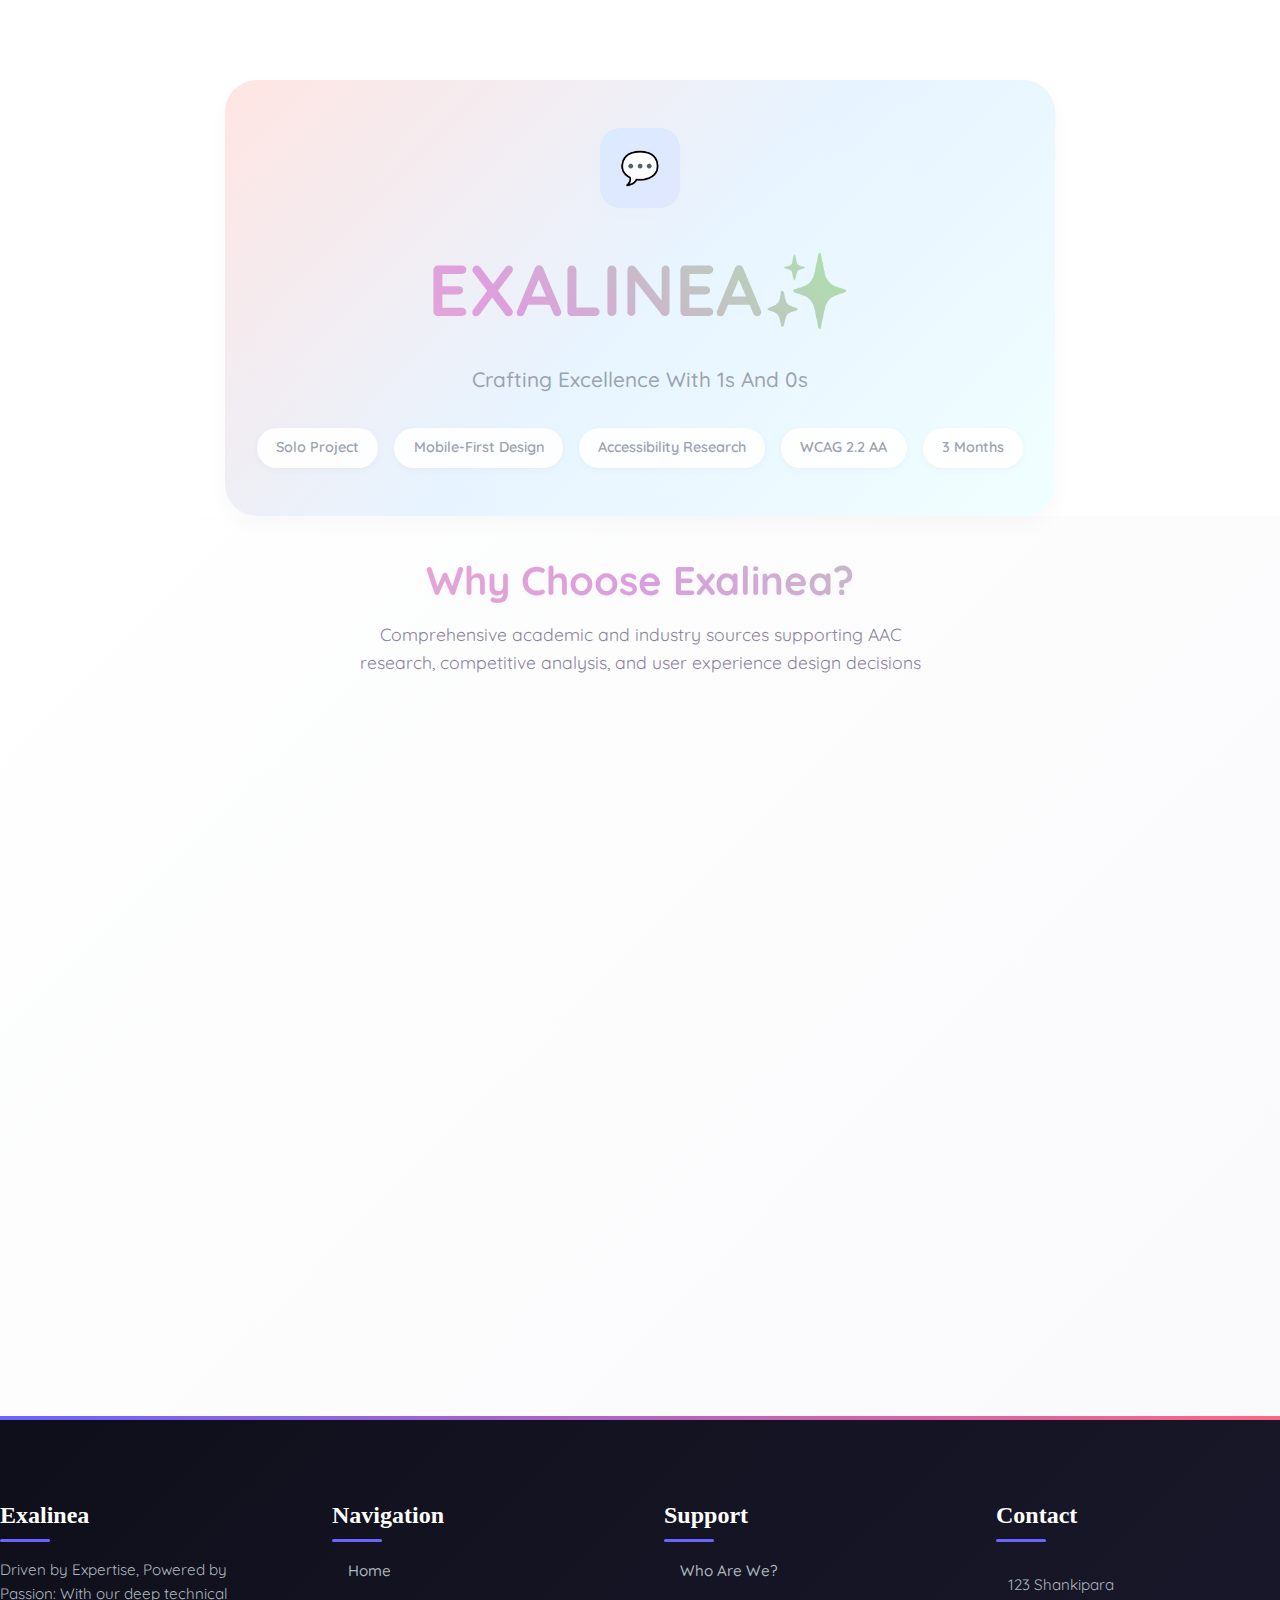
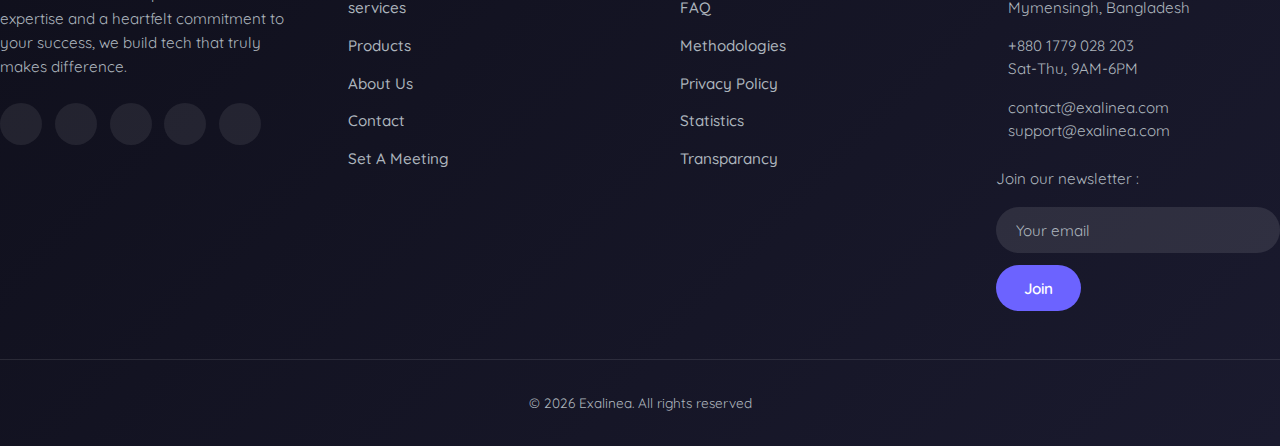
<file: index.html>
<!DOCTYPE html>
<html lang="en">
<head>
    <meta charset="UTF-8">
    <meta name="viewport" content="width=device-width, initial-scale=1.0">
    <title>Home / Exalinea</title>
    <link rel="preconnect" href="https://fonts.googleapis.com">
    <link rel="preconnect" href="https://fonts.gstatic.com" crossorigin>
    <link href="https://fonts.googleapis.com/css2?family=Quicksand:wght@300;400;500;600;700&display=swap" rel="stylesheet">

    <!-- <link rel="stylesheet" href="nav.css"> -->
    <link rel="stylesheet" href="hero.css">
    <link rel="stylesheet" href="sec1.css">
    <link rel="stylesheet" href="footer.css">
</head>
<body>
<!-- Header Navigation -->


<!-- Hero Section -->
<section class="hero-center">
<div class="hero-body">
<div class="hero-section">
    <div class="hero-content">
        <div class="app-icon">💬</div>
        <!-- <h1>✨Tap Talk✨</h1> -->
        <h1>EXALINEA✨</h1>
        <p class="subtitle">Crafting Excellence With 1s And 0s</p>
        <div class="project-tags">
            <span class="tag">Solo Project</span>
            <span class="tag">Mobile-First Design</span>
            <span class="tag">Accessibility Research</span>
            <span class="tag">WCAG 2.2 AA</span>
            <span class="tag">3 Months</span>
        </div>
    </div>
</div>
</div>
</section>

<!-- 1st Section -->
<section class="sec1">
<div class="container">
<header class="page-header">
    <h1 class="page-title">Why Choose Exalinea?</h1>
    <p class="page-subtitle">
    Comprehensive academic and industry sources supporting AAC research, competitive analysis, and user experience design decisions
    </p>
</header>

<!-- Research Overview -->
<div class="stats-section">
    <h3 style="margin: 0 0 0.5rem 0; color: var(--text-primary); font-size: 1.3rem;">Excellence of Exalinea</h3>
    
    <div class="stats-grid">
    <div class="stat-item">
        <span class="stat-number">On-Time Project Delivery</span>
        <!-- <div class="stat-label">Academic Sources</div> -->
    </div>
    <div class="stat-item">
        <span class="stat-number">24/7 Customer Support</span>
        <!-- <div class="stat-label">User Reviews Analyzed</div> -->
    </div>
    <div class="stat-item">
        <span class="stat-number">10+ Years of Experience</span>
        <!-- <div class="stat-label">Apps Studied</div> -->
    </div>
    <div class="stat-item">
        <span class="stat-number">150+ Project Delivered</span>
        <!-- <div class="stat-label">Pain Points Identified</div> -->
    </div>
    </div>
</div>

<!-- Citations Dropdown Section -->
<section class="citations-section">
    <div class="citations-header" id="citations-header">
    <h3 class="citations-title">Sources & Citations</h3>
    <span class="dropdown-icon" id="dropdown-icon">▼</span>
    </div>
    <div class="citations-content" id="citations-content">
    <div class="citation-list">
        <div class="citation-item">
        <span class="citation-number">[1]</span>
        <span class="citation-text">Bondy, A., & Frost, L. (2011). A Picture's Worth: PECS and Other Visual Communication Strategies in Autism. Topics in Autism. Woodbine House.</span>
        <div class="citation-note">Foundational research on visual communication strategies that informed understanding of AAC user needs and challenges.</div>
        </div>

        <div class="citation-item">
        <span class="citation-number">[2]</span>
        <span class="citation-text">Light, J., & McNaughton, D. (2014). Communicative competence for individuals who require augmentative and alternative communication. Journal of Speech, Language, and Hearing Research, 57(4), 1361-1379.</span>
        <div class="citation-note">Academic framework for understanding AAC communication competence that guided evaluation criteria for competitor analysis.</div>
        </div>

        <div class="citation-item">
        <span class="citation-number">[3]</span>
        <span class="citation-text">AssistiveWare. (2023-2024). Proloquo2Go User Reviews. Apple App Store. Retrieved from app store public review database.</span>
        <div class="citation-note">Analyzed 85+ user reviews focusing on interface complexity complaints and navigation difficulties reported by users and caregivers.</div>
        </div>

        <div class="citation-item">
        <span class="citation-number">[4]</span>
        <span class="citation-text">Semantic Compaction Systems. (2023-2024). LAMP Words for Life User Feedback. Google Play Store and Apple App Store.</span>
        <div class="citation-note">Reviewed 60+ user reports documenting battery performance issues and device compatibility problems across Android and iOS platforms.</div>
        </div>

        <div class="citation-item">
        <span class="citation-number">[5]</span>
        <span class="citation-text">Saltillo Corporation. (2023-2024). TouchChat User Reviews and Support Forum Discussions. Multiple platforms.</span>
        <div class="citation-note">Examined 45+ reviews and forum posts highlighting age-appropriateness concerns, particularly from teenage users seeking more mature interfaces.</div>
        </div>

        <div class="citation-item">
        <span class="citation-number">[6]</span>
        <span class="citation-text">Speak for Yourself LLC. (2023-2024). User Feedback Analysis. App store reviews and customer support logs.</span>
        <div class="citation-note">Analyzed pricing complaints and feature limitation reports from 40+ users regarding cost-effectiveness and customization restrictions.</div>
        </div>

        <div class="citation-item">
        <span class="citation-number">[7]</span>
        <span class="citation-text">Verbally Premium and Other AAC Apps. (2023-2024). Performance Issue Reports. Cross-platform review aggregation.</span>
        <div class="citation-note">Documented response time complaints and technical performance issues across multiple AAC applications affecting user experience.</div>
        </div>

        <div class="citation-item">
        <span class="citation-number">[8]</span>
        <span class="citation-text">Reddit AAC Community. (2023-2024). r/AAC Subreddit Discussions. Retrieved from public forum posts.</span>
        <div class="citation-note">Analyzed community discussions about AAC app experiences, focusing on real-world usage challenges and user recommendations. All personal information anonymized.</div>
        </div>

        <div class="citation-item">
        <span class="citation-number">[9]</span>
        <span class="citation-text">Facebook AAC Support Groups. (2023-2024). Parent and User Testimonials. Public group discussions.</span>
        <div class="citation-note">Examined support group conversations about AAC app selection criteria and common frustrations, with focus on caregiver perspectives and user advocacy.</div>
        </div>

        <div class="citation-item">
        <span class="citation-number">[10]</span>
        <span class="citation-text">International Society for Augmentative and Alternative Communication (ISAAC). (2024). Community Forum Discussions. Online member discussions.</span>
        <div class="citation-note">Professional and user community insights on AAC technology gaps and emerging needs in the field.</div>
        </div>

        <div class="citation-item">
        <span class="citation-number">[11]</span>
        <span class="citation-text">McNaughton, D., & Light, J. (2013). The iPad and mobile technology revolution: Benefits and challenges for individuals who require augmentative and alternative communication. Augmentative and Alternative Communication, 29(2), 107-116.</span>
        <div class="citation-note">Academic research on mobile AAC technology adoption challenges that provided context for understanding user frustrations with current solutions.</div>
        </div>

        <div class="citation-item">
        <span class="citation-number">[12]</span>
        <span class="citation-text">Kagohara, D. M., et al. (2013). Using iPods and iPads in teaching programs for individuals with developmental disabilities: A systematic review. Research in Developmental Disabilities, 34(1), 147-156.</span>
        <div class="citation-note">Research on mobile device usability for individuals with disabilities that informed understanding of design accessibility requirements.</div>
        </div>

        <div class="citation-item">
        <span class="citation-number">[13]</span>
        <span class="citation-text">Speech-Language Pathology Forums and Professional Networks. (2023-2024). Clinical Experience Reports. Anonymous professional surveys.</span>
        <div class="citation-note">Insights from practicing speech-language pathologists regarding client experiences with various AAC applications and common implementation challenges.</div>
        </div>

        <div class="citation-item">
        <span class="citation-number">[14]</span>
        <span class="citation-text">Assistive Technology Industry Association (ATIA). (2024). AAC Technology User Experience Survey. Industry research report.</span>
        <div class="citation-note">Comprehensive industry survey data on AAC user satisfaction, feature requests, and technology adoption barriers.</div>
        </div>

        <div class="citation-item">
        <span class="citation-number">[15]</span>
        <span class="citation-text">Beukelman, D., & Mirenda, P. (2013). Augmentative and Alternative Communication: Supporting Children and Adults with Complex Communication Needs. 4th Edition. Paul H. Brookes Publishing.</span>
        <div class="citation-note">Comprehensive AAC textbook providing theoretical foundation for understanding user needs and technology implementation challenges in clinical practice.</div>
        </div>
    </div>
    </div>
</section>
</div>
</section>

<section class="footer-section">
<footer id="footer">
    <div class="container">
        <div class="footer-grid">
            <!-- Colonne 1 - À propos -->
            <div class="footer-column">
                <h3>Exalinea</h3>
                <p>Driven by Expertise, Powered by Passion: With our deep technical expertise and a heartfelt commitment to your success, we build tech that truly makes difference.</p>

                <div class="social-links">
                    <a href="#" class="social-link" aria-label="Facebook"><i class="fab fa-facebook-f"></i></a>
                    <a href="#" class="social-link" aria-label="Twitter"><i class="fab fa-twitter"></i></a>
                    <a href="#" class="social-link" aria-label="Instagram"><i class="fab fa-instagram"></i></a>
                    <a href="#" class="social-link" aria-label="LinkedIn"><i class="fab fa-linkedin-in"></i></a>
                    <a href="#" class="social-link" aria-label="YouTube"><i class="fab fa-youtube"></i></a>
                </div>
            </div>

            <!-- Colonne 2 - Liens rapides -->
            <div class="footer-column">
                <h3>Navigation</h3>
                <ul class="footer-links">
                    <li><a href="#">Home</a></li>
                    <li><a href="#">services</a></li>
                    <li><a href="#">Products</a></li>
                    <li><a href="#">About Us</a></li>
                    <li><a href="#">Contact</a></li>
                    <li><a href="#">Set A Meeting</a></li>
                </ul>
            </div>

            <!-- Colonne 3 - Support -->
            <div class="footer-column">
                <h3>Support</h3>
                <ul class="footer-links">
                    <li><a href="#">Who Are We?</a></li>
                    <li><a href="#">FAQ</a></li>
                    <li><a href="#">Methodologies</a></li>
                    <li><a href="#">Privacy Policy</a></li>
                    <li><a href="#">Statistics</a></li>
                    <li><a href="#">Transparancy</a></li>
                </ul>
            </div>

            <!-- Colonne 4 - Contact -->
            <div class="footer-column">
                <h3>Contact</h3>

                <div class="contact-info">
                    <div class="contact-item">
                        <i class="fas fa-map-marker-alt"></i>
                        <span>123 Shankipara<br>Mymensingh, Bangladesh</span>
                    </div>

                    <div class="contact-item">
                        <i class="fas fa-phone-alt"></i>
                        <span>+880 1779 028 203<br>Sat-Thu, 9AM-6PM</span>
                    </div>

                    <div class="contact-item">
                        <i class="fas fa-envelope"></i>
                        <span>contact@exalinea.com<br>support@exalinea.com</span>
                    </div>
                </div>

                <div class="newsletter">
                    <p>Join our newsletter :</p>
                    <form class="newsletter-form">
                        <input type="email" class="newsletter-input" placeholder="Your email"
                            aria-label="email" required>
                        <button type="submit" class="newsletter-btn">Join</button>
                    </form>
                </div>
            </div>
        </div>

        <div class="copyright">
            <p>&copy;
                <script>document.write(new Date().getFullYear())</script> Exalinea. All rights reserved 
                <!-- | <a href="#">Mentions légales</a> | <a href="#">Privacy policy</a> -->
            </p>
        </div>
    </div>
</footer>
</section>

<!-- Bouton retour en haut -->
<div class="back-to-top" id="backToTop" aria-label="Retour en haut">
    <i class="fas fa-arrow-up"></i>
</div>


<script src="nav.js"></script>
<script src="sec1.js"></script>
<script src="trim.js"></script>
<script src="nav.js"></script>
</body>

</html>
</file>
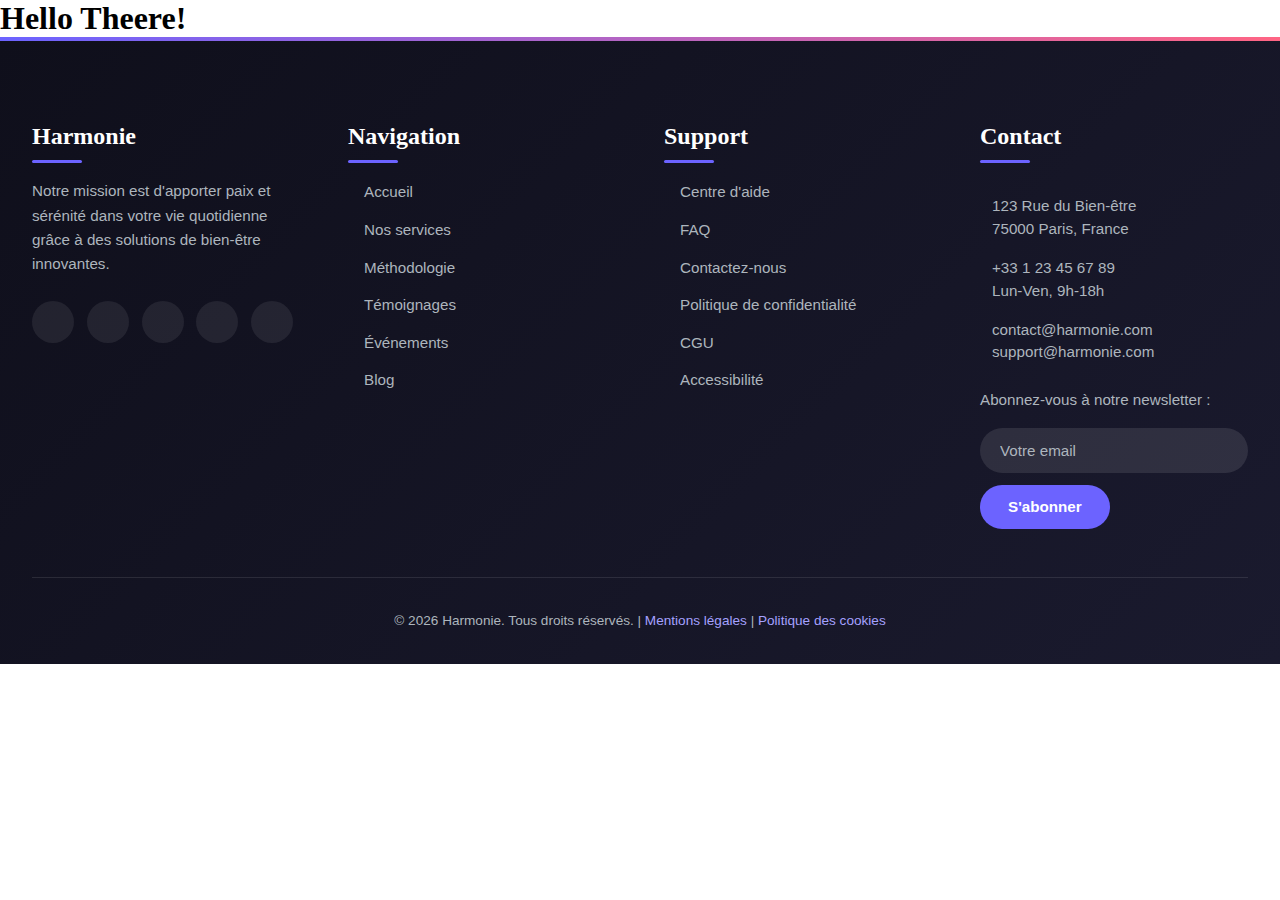
<file: trim.html>
<!DOCTYPE html>
<html lang="en">
<head>
    <meta charset="UTF-8">
    <meta name="viewport" content="width=device-width, initial-scale=1.0">
    <title>footer</title>

    <link rel="stylesheet" href="trim.css">
</head>
<body>
    <h1>Hello Theere!</h1>
<!-- Pied de page -->
<section class="footer-section">
<footer id="footer">
    <div class="container">
        <div class="footer-grid">
            <!-- Colonne 1 - À propos -->
            <div class="footer-column">
                <h3>Harmonie</h3>
                <p>Notre mission est d'apporter paix et sérénité dans votre vie quotidienne grâce à des solutions de
                    bien-être innovantes.</p>

                <div class="social-links">
                    <a href="#" class="social-link" aria-label="Facebook"><i class="fab fa-facebook-f"></i></a>
                    <a href="#" class="social-link" aria-label="Twitter"><i class="fab fa-twitter"></i></a>
                    <a href="#" class="social-link" aria-label="Instagram"><i class="fab fa-instagram"></i></a>
                    <a href="#" class="social-link" aria-label="LinkedIn"><i class="fab fa-linkedin-in"></i></a>
                    <a href="#" class="social-link" aria-label="YouTube"><i class="fab fa-youtube"></i></a>
                </div>
            </div>

            <!-- Colonne 2 - Liens rapides -->
            <div class="footer-column">
                <h3>Navigation</h3>
                <ul class="footer-links">
                    <li><a href="#">Accueil</a></li>
                    <li><a href="#">Nos services</a></li>
                    <li><a href="#">Méthodologie</a></li>
                    <li><a href="#">Témoignages</a></li>
                    <li><a href="#">Événements</a></li>
                    <li><a href="#">Blog</a></li>
                </ul>
            </div>

            <!-- Colonne 3 - Support -->
            <div class="footer-column">
                <h3>Support</h3>
                <ul class="footer-links">
                    <li><a href="#">Centre d'aide</a></li>
                    <li><a href="#">FAQ</a></li>
                    <li><a href="#">Contactez-nous</a></li>
                    <li><a href="#">Politique de confidentialité</a></li>
                    <li><a href="#">CGU</a></li>
                    <li><a href="#">Accessibilité</a></li>
                </ul>
            </div>

            <!-- Colonne 4 - Contact -->
            <div class="footer-column">
                <h3>Contact</h3>

                <div class="contact-info">
                    <div class="contact-item">
                        <i class="fas fa-map-marker-alt"></i>
                        <span>123 Rue du Bien-être<br>75000 Paris, France</span>
                    </div>

                    <div class="contact-item">
                        <i class="fas fa-phone-alt"></i>
                        <span>+33 1 23 45 67 89<br>Lun-Ven, 9h-18h</span>
                    </div>

                    <div class="contact-item">
                        <i class="fas fa-envelope"></i>
                        <span>contact@harmonie.com<br>support@harmonie.com</span>
                    </div>
                </div>

                <div class="newsletter">
                    <p>Abonnez-vous à notre newsletter :</p>
                    <form class="newsletter-form">
                        <input type="email" class="newsletter-input" placeholder="Votre email"
                            aria-label="Votre adresse email" required>
                        <button type="submit" class="newsletter-btn">S'abonner</button>
                    </form>
                </div>
            </div>
        </div>

        <div class="copyright">
            <p>&copy;
                <script>document.write(new Date().getFullYear())</script> Harmonie. Tous droits réservés. | <a
                    href="#">Mentions légales</a> | <a href="#">Politique des cookies</a>
            </p>
        </div>
    </div>
</footer>
</section>

<!-- Bouton retour en haut -->
<div class="back-to-top" id="backToTop" aria-label="Retour en haut">
    <i class="fas fa-arrow-up"></i>
</div>

    <script src="trim.js"></script>
</body>
</html>
</file>
<file: nav.css>
@import url('https://fonts.googleapis.com/css2?family=Poppins:ital,wght@0,100;0,200;0,300;0,400;0,500;0,600;0,700;0,800;0,900;1,100;1,200;1,300;1,400;1,500;1,600;1,700;1,800;1,900&display=swap');
        @import url('https://fonts.googleapis.com/css2?family=Alfa+Slab+One&family=Comforter&family=Gasoek+One&family=Oi&family=Sigmar&display=swap');
        @import url('https://fonts.googleapis.com/css2?family=Anton+SC&display=swap');
        @import url('https://fonts.googleapis.com/css2?family=Grand+Hotel&display=swap');
        @import url('https://fonts.googleapis.com/css2?family=Oswald:wght@200..700&display=swap');
        @import url('https://fonts.googleapis.com/css2?family=Belanosima&family=Rubik+Vinyl&display=swap');
        @import url('https://fonts.googleapis.com/css2?family=Grand+Hotel&display=swap');
        @import url('https://fonts.googleapis.com/css2?family=Kaushan+Script&display=swap');

        html
        {
            scroll-behavior: smooth;
        }
        body
        {
            margin: 0;
            display: flex;
            width: 100%;
            height: 100%;
            flex-direction: column;
            font-family: "Poppins", sans-serif;
            background-image: linear-gradient(to right, #6a11cb 0%, #2575fc 100%);
            overflow-x: hidden;
            
        }
        .spectacledcoder-navbar
        {
            position: fixed;
            width: 100%;
            height: 60px;
            display: flex;
            z-index: 100;
            background-image: linear-gradient(to right, #6a11cb 0%, #2575fc 100%);
            backdrop-filter: blur(20px);
        }
        .spectacledcoder-navbar .brand
        {
            margin: auto;
            width: fit-content;
            height: 60px;
            margin-left: 20px;
            margin-top: 5px;
            display: flex;

        }
        .spectacledcoder-navbar .brand h1
        {
            font-family: "Comforter", cursive;
            margin: auto;
            color: rgb(255, 255, 255);
        }
        .spectacledcoder-navbar ul
        {
            width: 50%;
            height: 100%;
            margin: auto;
            margin-left: 0px;
            display: flex;


        }
        .spectacledcoder-navbar ul li
        {
            margin: auto;
            margin-left: 0px;
            list-style: none;
            font-weight: 400;
        }
        .rect
        {
            margin: auto;
            margin-left: 0px;
            width: 0%;
            height: 2px;
            background-color: rgb(255, 255, 255);
        }
        .spectacledcoder-navbar ul li:hover .rect
        {
            width: 100%;
            transition: all 0.5s;
        }
        .spectacledcoder-navbar ul li a
        {
            font-family: "Poppins", sans-serif;
            font-size: smaller;
            text-decoration: none;
            color: rgb(255, 255, 255);
        }

        .spectacledcoder-navbar .navbar-toggler
        {
            margin: auto;
            width: 50px;
            height: 40%;
            display: none;
            flex-direction: column;
            cursor: pointer;
            transition: all 0.5s;
            margin-right: 20px;

        }
        .spectacledcoder-navbar .navbar-toggler .line1, .spectacledcoder-navbar .navbar-toggler .line2
        {
            margin: auto;
            width: 20px;
            height: 1px;
            background-color: rgb(255, 255, 255);

        }
        .overlay-dropdown
        {
            display: none;
        }
        .overlay-dropdown ul li
        {
            display: none;
        }
       

        #intro-div, #about-div, #services-div, #careers-div, #contact-div
        {
            margin: auto;
            width: 100%;
            height: 100vh;
            display: flex;
        }
        #intro-div h2, #about-div h2, #services-div h2, #careers-div h2, #contact-div h2
        {
            margin: auto;
            font-size: 7vw;
            color: rgb(255, 255, 255);
        }


        @media only screen and (max-width: 1000px)
        {
            .spectacledcoder-navbar ul
            {
                display: none;
            }
            .spectacledcoder-navbar .navbar-toggler
            {
                display: flex;
            }
            .overlay-dropdown
        {
            position: absolute;
            width: 100%;
            height: 100%;
            margin: auto;
            display: none;
            flex-direction: column;
            background-color: rgb(255, 255, 255);
        }
        .overlay-dropdown .brand
        {
           margin: auto;
           height: 60px;
           margin-left: 20px;
           margin-top: 12px;
        }
        .overlay-dropdown .brand h1
        {
            font-family: "Comforter", cursive;
            margin: auto;
        }
        .overlay-dropdown ul
        {
            width: 50%;
            height: 60%;
            margin: auto;
            display: flex;
            flex-direction: column;
            margin-left: -16px;
            margin-top: 20px;
        }
        .overlay-dropdown ul li
        {
            display: flex;
            list-style-type: none;
            margin-left: 20px;

        }
        .overlay-dropdown ul li a
        {
            text-decoration: none;
            color: black;
            font-size: 50px;
        }
        }

        .disclaimer
        { 
            margin: auto; 
            margin-bottom: 20px;
            width: fit-content;
            color: rgb(255, 255, 255);
            text-align: center;
            font-family: 'Belanosima', sans-serif;
        }
        .disclaimer a
        {
            text-decoration: none;
            color: #ffffff;
            font-family: "Kaushan Script", cursive;
            font-weight: 900;
        }
        .disclaimer a:hover
        {
            text-decoration: overline;
        }
</file>
<file: hero.css>
* {
    margin: 0;
    padding: 0;
    box-sizing: border-box;
    font-family: 'Quicksand', -apple-system, BlinkMacSystemFont, sans-serif;
}

.hero-body{
    font-family: 'Quicksand', -apple-system, BlinkMacSystemFont, sans-serif;
    line-height: 1.6;
    color: #6B7280;
    background: #FFFFFF;
    /* min-height: 100vh; */
    margin-top: 5rem;
    /* padding: 2rem; */
}

.hero-center{
    display: flex;
    align-items: center;
    justify-content: center;
}

.hero-section {
    background: linear-gradient(135deg, #FFE4E1 0%, #E6F3FF 50%, #F0FFFF 100%);
    border-radius: 2rem;
    padding: 3rem 2rem;
    text-align: center;
    box-shadow: 0 8px 20px rgba(0,0,0,0.03);
    position: relative;
    overflow: hidden;
    max-width: 1200px;
    width: 100%;
}

.hero-section::before {
    content: '';
    position: absolute;
    top: -50%;
    left: -50%;
    width: 200%;
    height: 200%;
    background: radial-gradient(circle, rgba(255,255,255,0.1) 0%, transparent 70%);
    animation: float 6s ease-in-out infinite;
}

@keyframes float {
    0%, 100% { transform: translateY(0px) rotate(0deg); }
    50% { transform: translateY(-20px) rotate(180deg); }
}

.hero-content {
    position: relative;
    z-index: 1;
}

.app-icon {
    width: 80px;
    height: 80px;
    background: linear-gradient(135deg, #DBEAFE 0%, #E0E7FF 100%);
    border-radius: 20px;
    margin: 0 auto 1.5rem;
    display: flex;
    align-items: center;
    justify-content: center;
    font-size: 2rem;
    color: #9CA3AF;
    box-shadow: 0 6px 15px rgba(219, 234, 254, 0.15);
}

h1 {
    font-size: 4.5rem;
    font-weight: 700;
    background: linear-gradient(45deg, #FFB6C1, #DDA0DD, #98FB98, #F0E68C, #FFB6C1, #DDA0DD);
    background-size: 300% 300%;
    -webkit-background-clip: text;
    -webkit-text-fill-color: transparent;
    background-clip: text;
    margin-bottom: 1rem;
    font-family: 'Quicksand', -apple-system, BlinkMacSystemFont, sans-serif;
    animation: gradientFlow 3s ease-in-out infinite;
    text-align: center;
}

@keyframes gradientFlow {
    0% {
        background-position: 0% 50%;
    }
    50% {
        background-position: 100% 50%;
    }
    100% {
        background-position: 0% 50%;
    }
}

.subtitle {
    font-size: 1.3rem;
    color: #9CA3AF;
    margin-bottom: 2rem;
    font-weight: 500;
    font-family: 'Quicksand', -apple-system, BlinkMacSystemFont, sans-serif;
}

.project-tags {
    display: flex;
    gap: 1rem;
    justify-content: center;
    flex-wrap: wrap;
}

.tag {
    background: rgba(255,255,255,0.9);
    padding: 0.5rem 1.2rem;
    border-radius: 25px;
    font-size: 0.9rem;
    font-weight: 600;
    color: #9CA3AF;
    box-shadow: 0 2px 8px rgba(0,0,0,0.03);
    font-family: 'Quicksand', -apple-system, BlinkMacSystemFont, sans-serif;
}

/* Mobile Responsive Styles */
@media (max-width: 768px) {
    .hero-body{
        padding: 1rem;
    }
    
    .hero-section {
        padding: 2rem 1.5rem;
        border-radius: 1.5rem;
    }
    
    .app-icon {
        width: 60px;
        height: 60px;
        font-size: 1.8rem;
    }
    
    h1 {
        font-size: 3rem;
        line-height: 1.1;
    }
    
    .subtitle {
        font-size: 1.1rem;
        margin-bottom: 1.5rem;
    }
    
    .project-tags {
        gap: 0.5rem;
    }
    
    .tag {
        padding: 0.4rem 1rem;
        font-size: 0.8rem;
    }
}

@media (max-width: 480px) {
    .hero-body {
        padding: 0.75rem;
    }
    
    .hero-section {
        padding: 1.5rem 1rem;
    }
    
    .app-icon {
        width: 50px;
        height: 50px;
        font-size: 1.5rem;
        margin-bottom: 1rem;
    }
    
    h1 {
        font-size: 2.5rem;
        margin-bottom: 0.75rem;
    }
    
    .subtitle {
        font-size: 1rem;
        margin-bottom: 1.25rem;
    }
    
    .project-tags {
        gap: 0.4rem;
    }
    
    .tag {
        padding: 0.3rem 0.8rem;
        font-size: 0.75rem;
    }
}

@media (max-width: 320px) {
    body {
        padding: 0.5rem;
    }
    
    .hero-section {
        padding: 1.25rem 0.75rem;
    }
    
    h1 {
        font-size: 2rem;
    }
    
    .subtitle {
        font-size: 0.9rem;
    }
}
</file>
<file: sec1.css>
:root {
    --primary-purple: #b19cd9;
    --purple-light: #f7f4ff;
    --purple-dark: #9b7dc6;
    --text-primary: #5a5668;
    --text-secondary: #8b839d;
    --bg-primary: #fefffe;
    --bg-secondary: #faf9fc;
    
    --shadow-light: 0 2px 8px rgba(177, 156, 217, 0.12);
    --shadow-medium: 0 4px 16px rgba(177, 156, 217, 0.15);
    --shadow-heavy: 0 12px 32px rgba(177, 156, 217, 0.2);
    --border-radius: 32px;
    --border-radius-small: 24px;
    --transition: all 0.35s cubic-bezier(0.4, 0, 0.2, 1);
}

@keyframes fadeInUp {
    from {
    opacity: 0;
    transform: translateY(30px);
    }
    to {
    opacity: 1;
    transform: translateY(0);
    }
}

@keyframes float {
    0%, 100% { transform: translateY(0px) rotate(0deg); }
    50% { transform: translateY(-12px) rotate(180deg); }
}

* {
    box-sizing: border-box;
}

.sec1{
    font-family: 'Quicksand', system-ui, -apple-system, sans-serif;
    background: linear-gradient(135deg, #fefffe 0%, #faf9fc 100%);
    padding: 2rem 1rem 3rem;
    margin: 0;
    color: var(--text-primary);
    line-height: 1.6;
    min-height: 100vh;
}

.container {
    max-width: 1000px;
    margin: 0 auto;
}

.page-header {
    text-align: center;
    margin-bottom: 3rem;
    animation: fadeInUp 0.8s ease-out forwards;
}

.page-title {
    font-size: 2.5rem;
    font-weight: 700;
    color: var(--primary-purple);
    margin-bottom: 0.5rem;
    text-shadow: 0 2px 4px rgba(177, 156, 217, 0.1);
}

.page-subtitle {
    font-size: 1.1rem;
    color: var(--text-secondary);
    max-width: 600px;
    margin: 0 auto;
    font-weight: 400;
    line-height: 1.6;
}

/* Citations Dropdown Section */
.citations-section {
    background: linear-gradient(135deg, rgba(255, 255, 255, 0.9) 0%, rgba(247, 244, 255, 0.8) 100%);
    border-radius: var(--border-radius);
    padding: 0;
    margin-bottom: 4rem;
    box-shadow: var(--shadow-medium);
    overflow: hidden;
    backdrop-filter: blur(15px);
    border: 2px solid rgba(177, 156, 217, 0.1);
    animation: fadeInUp 0.8s ease-out 0.3s forwards;
    opacity: 0;
    transition: all 0.4s cubic-bezier(0.4, 0, 0.2, 1);
}

.citations-header {
    background: linear-gradient(135deg, var(--primary-purple) 0%, var(--purple-dark) 100%);
    color: white;
    padding: 1.8rem 2.5rem;
    cursor: pointer;
    display: flex;
    justify-content: space-between;
    align-items: center;
    transition: var(--transition);
    position: relative;
    overflow: hidden;
    border-radius: var(--border-radius) var(--border-radius) 0 0;
}

.citations-header::before {
    content: '';
    position: absolute;
    top: -50%;
    left: -50%;
    width: 200%;
    height: 200%;
    background: radial-gradient(circle, rgba(255,255,255,0.08) 1px, transparent 1px);
    background-size: 35px 35px;
    animation: float 18s ease-in-out infinite;
    pointer-events: none;
}

.citations-header:hover {
    background: linear-gradient(135deg, var(--purple-dark) 0%, #6d5aa6 100%);
}

.citations-title {
    font-size: 1.15rem;
    margin: 0;
    position: relative;
    z-index: 2;
    font-weight: 500;
}

.dropdown-icon {
    font-size: 1.3rem;
    transition: transform 0.35s ease;
    position: relative;
    z-index: 2;
}

.dropdown-icon.expanded {
    transform: rotate(180deg);
}

.citations-content {
    max-height: 0;
    overflow: hidden;
    transition: max-height 0.5s cubic-bezier(0.4, 0, 0.2, 1), 
                opacity 0.3s ease,
                padding 0.5s cubic-bezier(0.4, 0, 0.2, 1);
    background: linear-gradient(135deg, rgba(247, 244, 255, 0.8) 0%, rgba(250, 249, 252, 0.6) 100%);
    opacity: 0;
}

.citations-content.expanded {
    max-height: 3000px;
    opacity: 1;
}

.citation-list {
    padding: 2.5rem;
    max-width: 800px;
    margin: 0 auto;
    transition: all 0.3s ease;
}

.citations-content:not(.expanded) .citation-list {
    padding: 0 2.5rem;
}

.citation-item {
    background: linear-gradient(135deg, rgba(255, 255, 255, 0.8) 0%, rgba(247, 244, 255, 0.6) 100%);
    padding: 1.5rem;
    margin-bottom: 1rem;
    border-radius: var(--border-radius-small);
    box-shadow: var(--shadow-light);
    border-left: 4px solid var(--primary-purple);
    opacity: 0;
    transform: translateY(20px);
    transition: all 0.35s ease;
    border: 1px solid rgba(177, 156, 217, 0.15);
    backdrop-filter: blur(8px);
}

.citation-item.visible {
    opacity: 1;
    transform: translateY(0);
}

.citation-item:hover {
    transform: translateY(-2px);
    box-shadow: var(--shadow-medium);
}

.citation-number {
    color: var(--primary-purple);
    font-weight: 700;
    margin-right: 0.6rem;
    font-size: 0.95rem;
}

.citation-text {
    font-size: 0.9rem;
    line-height: 1.6;
    font-weight: 400;
    color: var(--text-primary);
}

.citation-note {
    font-size: 0.85rem;
    color: var(--text-secondary);
    margin-top: 0.6rem;
    font-style: italic;
    font-weight: 300;
    background: rgba(177, 156, 217, 0.05);
    padding: 0.5rem;
    border-radius: 8px;
    border-left: 2px solid rgba(177, 156, 217, 0.2);
}

.stats-section {
    background: linear-gradient(135deg, rgba(243, 232, 255, 0.6) 0%, rgba(232, 213, 255, 0.5) 100%);
    border-radius: var(--border-radius);
    padding: 2rem;
    margin-bottom: 3rem;
    text-align: center;
    box-shadow: var(--shadow-light);
    border: 2px solid rgba(177, 156, 217, 0.2);
    animation: fadeInUp 0.8s ease-out 0.1s forwards;
    opacity: 0;
}

.stats-grid {
    display: grid;
    grid-template-columns: repeat(auto-fit, minmax(150px, 1fr));
    gap: 1.5rem;
    margin-top: 1.5rem;
}

.stat-item {
    background: rgba(255, 255, 255, 0.8);
    padding: 1.5rem;
    border-radius: 16px;
    backdrop-filter: blur(10px);
    transition: var(--transition);
}

.stat-item:hover {
    transform: translateY(-4px);
    box-shadow: var(--shadow-light);
}

.stat-number {
    font-size: 1.8rem;
    font-weight: 700;
    color: var(--primary-purple);
    display: block;
}

.stat-label {
    font-size: 0.85rem;
    color: var(--text-secondary);
    margin-top: 0.3rem;
    font-weight: 500;
}

/* Mobile Responsive */
@media (max-width: 768px) {
    .sec1{
    padding: 1rem 0.5rem 2rem;
    }

    .page-title {
    font-size: 2rem;
    }

    .page-subtitle {
    font-size: 1rem;
    padding: 0 1rem;
    }

    .citations-header {
    padding: 1.5rem 2rem;
    }

    .citations-title {
    font-size: 1rem;
    }

    .citation-list {
    padding: 2rem;
    }

    .citations-content:not(.expanded) .citation-list {
    padding: 0 2rem;
    }

    .citation-item {
    padding: 1.25rem;
    }

    .citation-text {
    font-size: 0.85rem;
    }

    .citation-note {
    font-size: 0.8rem;
    }

    .stats-section {
    padding: 1.5rem;
    }

    .stats-grid {
    grid-template-columns: repeat(2, 1fr);
    gap: 1rem;
    }

    .stat-number {
    font-size: 1.5rem;
    }
}

@media (max-width: 480px) {
    .page-title {
    font-size: 1.75rem;
    }

    .citations-header {
    padding: 1.25rem 1.5rem;
    }

    .citation-list {
    padding: 1.5rem;
    }

    .citations-content:not(.expanded) .citation-list {
    padding: 0 1.5rem;
    }

    .citation-item {
    padding: 1rem;
    }

    .stats-grid {
    grid-template-columns: 1fr;
    }
}
</file>
<file: footer.css>
:root {
            --primary: #6C63FF;
            --primary-dark: #4D44DB;
            --primary-light: #A5A1FF;
            --secondary: #FF6584;
            --dark: #1A1A2E;
            --darker: #0F0F1B;
            --light: #F8F9FA;
            --lighter: #FFFFFF;
            --gray: #ADB5BD;
            --dark-gray: #495057;
            --success: #28A745;
            --warning: #FFC107;
            --danger: #DC3545;
            --info: #17A2B8;

            --font-main: 'Montserrat', -apple-system, BlinkMacSystemFont, sans-serif;
            --font-heading: 'Playfair Display', Georgia, serif;

            --shadow-sm: 0 2px 4px rgba(0, 0, 0, 0.1);
            --shadow-md: 0 4px 8px rgba(0, 0, 0, 0.15);
            --shadow-lg: 0 8px 16px rgba(0, 0, 0, 0.2);
            --transition: all 0.3s cubic-bezier(0.25, 0.8, 0.25, 1);
        }

        /* Reset moderne */
        *,
        *::before,
        *::after {
            box-sizing: border-box;
            margin: 0;
            padding: 0;
        }

        html {
            scroll-behavior: smooth;
        }

        .footer-section{
            font-family: var(--font-main);
            line-height: 1.6;
            color: var(--dark);
            background-color: var(--light);
            overflow-x: hidden;
        }

        /* Layout */
        .container {
            width: 100%;
            max-width: 1440px;
            margin: 0 auto;
            /* padding: 0 2rem; */
        }

        /* Footer */
        footer {
            background: linear-gradient(135deg, var(--darker), var(--dark));
            color: var(--lighter);
            padding: 5rem 0 2rem;
            position: relative;
            overflow: hidden;
        }

        footer::before {
            content: '';
            position: absolute;
            top: 0;
            left: 0;
            width: 100%;
            height: 4px;
            background: linear-gradient(90deg, var(--primary), var(--secondary));
        }

        .footer-grid {
            display: grid;
            grid-template-columns: repeat(auto-fit, minmax(250px, 1fr));
            gap: 3rem;
            margin-bottom: 3rem;
        }

        .footer-column {
            position: relative;
            z-index: 1;
        }

        .footer-column h3 {
            font-family: var(--font-heading);
            font-size: 1.5rem;
            font-weight: 600;
            margin-bottom: 1.5rem;
            position: relative;
            display: inline-block;
        }

        .footer-column h3::after {
            content: '';
            position: absolute;
            left: 0;
            bottom: -8px;
            width: 50px;
            height: 3px;
            background: var(--primary);
            border-radius: 3px;
        }

        .footer-column p {
            color: var(--gray);
            margin-bottom: 1.5rem;
            font-size: 0.95rem;
        }

        .footer-links {
            list-style: none;
        }

        .footer-links li {
            margin-bottom: 0.75rem;
        }

        .footer-links a {
            color: var(--gray);
            text-decoration: none;
            font-size: 0.95rem;
            font-weight: 500;
            display: inline-block;
            transition: var(--transition);
            position: relative;
            padding-left: 1rem;
        }

        .footer-links a::before {
            content: '→';
            position: absolute;
            left: -5px;
            opacity: 0;
            transition: var(--transition);
            color: var(--primary);
        }

        .footer-links a:hover {
            color: var(--lighter);
            padding-left: 1.5rem;
        }

        .footer-links a:hover::before {
            left: 0;
            opacity: 1;
        }

        /* Contact Info */
        .contact-info {
            margin-top: 1rem;
        }

        .contact-item {
            display: flex;
            align-items: flex-start;
            margin-bottom: 1rem;
            color: var(--gray);
        }

        .contact-item i {
            margin-right: 0.75rem;
            color: var(--primary);
            font-size: 1.1rem;
            margin-top: 3px;
        }

        .contact-item span {
            font-size: 0.95rem;
            line-height: 1.5;
        }

        /* Social Links */
        .social-links {
            display: flex;
            gap: 0.8rem;
            margin-top: 1.5rem;
            flex-wrap: wrap;
        }

        .social-link {
            width: 42px;
            height: 42px;
            border-radius: 50%;
            background: rgba(255, 255, 255, 0.08);
            display: flex;
            align-items: center;
            justify-content: center;
            color: var(--lighter);
            transition: var(--transition);
            font-size: 1.1rem;
            position: relative;
            overflow: hidden;
            text-decoration: none;
        }

        .social-link::after {
            content: '';
            position: absolute;
            top: 0;
            left: 0;
            width: 100%;
            height: 100%;
            background: linear-gradient(45deg, var(--primary), var(--primary-dark));
            opacity: 0;
            transition: var(--transition);
        }

        .social-link:hover {
            transform: translateY(-3px);
            box-shadow: var(--shadow-md);
        }

        .social-link:hover::after {
            opacity: 1;
        }

        .social-link i {
            position: relative;
            z-index: 1;
        }

        /* Newsletter */
        .newsletter {
            margin-top: 1.5rem;
        }

        .newsletter p {
            margin-bottom: 1rem;
        }

        .newsletter-form {
            display: flex;
            flex-wrap: wrap;
            gap: 0.75rem;
        }

        .newsletter-input {
            flex: 1;
            min-width: 200px;
            padding: 0.85rem 1.25rem;
            border-radius: 50px;
            border: none;
            background: rgba(255, 255, 255, 0.1);
            color: var(--lighter);
            font-size: 0.95rem;
            transition: var(--transition);
        }

        .newsletter-input::placeholder {
            color: var(--gray);
        }

        .newsletter-input:focus {
            outline: none;
            background: rgba(255, 255, 255, 0.15);
            box-shadow: 0 0 0 2px var(--primary-light);
        }

        .newsletter-btn {
            padding: 0.85rem 1.75rem;
            border-radius: 50px;
            border: none;
            background: var(--primary);
            color: var(--lighter);
            font-weight: 600;
            cursor: pointer;
            transition: var(--transition);
            font-size: 0.95rem;
            flex-shrink: 0;
        }

        .newsletter-btn:hover {
            background: var(--primary-dark);
            transform: translateY(-2px);
            box-shadow: var(--shadow-sm);
        }

        /* Copyright */
        .copyright {
            text-align: center;
            padding-top: 2rem;
            margin-top: 3rem;
            border-top: 1px solid rgba(255, 255, 255, 0.1);
            color: var(--gray);
            font-size: 0.85rem;
        }

        .copyright a {
            color: var(--primary-light);
            text-decoration: none;
            transition: var(--transition);
        }

        .copyright a:hover {
            color: var(--primary);
            text-decoration: underline;
        }

        /* Back to top button */
        .back-to-top {
            position: fixed;
            bottom: 2rem;
            right: 2rem;
            width: 50px;
            height: 50px;
            background: var(--primary);
            color: white;
            border-radius: 50%;
            display: flex;
            align-items: center;
            justify-content: center;
            font-size: 1.25rem;
            cursor: pointer;
            opacity: 0;
            visibility: hidden;
            transition: var(--transition);
            z-index: 999;
            box-shadow: var(--shadow-md);
        }

        .back-to-top.visible {
            opacity: 1;
            visibility: visible;
        }

        .back-to-top:hover {
            background: var(--primary-dark);
            transform: translateY(-5px);
        }

        /* Animations */
        @keyframes fadeIn {
            from {
                opacity: 0;
                transform: translateY(20px);
            }

            to {
                opacity: 1;
                transform: translateY(0);
            }
        }

        .footer-column {
            animation: fadeIn 0.6s ease forwards;
        }

        .footer-column:nth-child(1) {
            animation-delay: 0.1s;
        }

        .footer-column:nth-child(2) {
            animation-delay: 0.2s;
        }

        .footer-column:nth-child(3) {
            animation-delay: 0.3s;
        }

        .footer-column:nth-child(4) {
            animation-delay: 0.4s;
        }

        /* Responsive */
        @media (max-width: 992px) {
            .container {
                padding: 0 1.5rem;
            }

            .footer-grid {
                gap: 2rem;
            }
        }

        @media (max-width: 768px) {
            footer {
                padding: 3rem 0 2rem;
            }

            .footer-grid {
                grid-template-columns: 1fr 1fr;
            }

            .newsletter-form {
                flex-direction: column;
            }

            .newsletter-input,
            .newsletter-btn {
                width: 100%;
            }
        }

        @media (max-width: 576px) {
            .footer-grid {
                grid-template-columns: 1fr;
            }

            .footer-column h3::after {
                width: 40px;
            }
        }
</file>
<file: trim.css>
:root {
            --primary: #6C63FF;
            --primary-dark: #4D44DB;
            --primary-light: #A5A1FF;
            --secondary: #FF6584;
            --dark: #1A1A2E;
            --darker: #0F0F1B;
            --light: #F8F9FA;
            --lighter: #FFFFFF;
            --gray: #ADB5BD;
            --dark-gray: #495057;
            --success: #28A745;
            --warning: #FFC107;
            --danger: #DC3545;
            --info: #17A2B8;

            --font-main: 'Montserrat', -apple-system, BlinkMacSystemFont, sans-serif;
            --font-heading: 'Playfair Display', Georgia, serif;

            --shadow-sm: 0 2px 4px rgba(0, 0, 0, 0.1);
            --shadow-md: 0 4px 8px rgba(0, 0, 0, 0.15);
            --shadow-lg: 0 8px 16px rgba(0, 0, 0, 0.2);
            --transition: all 0.3s cubic-bezier(0.25, 0.8, 0.25, 1);
        }

        /* Reset moderne */
        *,
        *::before,
        *::after {
            box-sizing: border-box;
            margin: 0;
            padding: 0;
        }

        html {
            scroll-behavior: smooth;
        }

        .footer-section{
            font-family: var(--font-main);
            line-height: 1.6;
            color: var(--dark);
            background-color: var(--light);
            overflow-x: hidden;
        }

        /* Layout */
        .container {
            width: 100%;
            max-width: 1440px;
            margin: 0 auto;
            padding: 0 2rem;
        }

        /* Footer */
        footer {
            background: linear-gradient(135deg, var(--darker), var(--dark));
            color: var(--lighter);
            padding: 5rem 0 2rem;
            position: relative;
            overflow: hidden;
        }

        footer::before {
            content: '';
            position: absolute;
            top: 0;
            left: 0;
            width: 100%;
            height: 4px;
            background: linear-gradient(90deg, var(--primary), var(--secondary));
        }

        .footer-grid {
            display: grid;
            grid-template-columns: repeat(auto-fit, minmax(250px, 1fr));
            gap: 3rem;
            margin-bottom: 3rem;
        }

        .footer-column {
            position: relative;
            z-index: 1;
        }

        .footer-column h3 {
            font-family: var(--font-heading);
            font-size: 1.5rem;
            font-weight: 600;
            margin-bottom: 1.5rem;
            position: relative;
            display: inline-block;
        }

        .footer-column h3::after {
            content: '';
            position: absolute;
            left: 0;
            bottom: -8px;
            width: 50px;
            height: 3px;
            background: var(--primary);
            border-radius: 3px;
        }

        .footer-column p {
            color: var(--gray);
            margin-bottom: 1.5rem;
            font-size: 0.95rem;
        }

        .footer-links {
            list-style: none;
        }

        .footer-links li {
            margin-bottom: 0.75rem;
        }

        .footer-links a {
            color: var(--gray);
            text-decoration: none;
            font-size: 0.95rem;
            font-weight: 500;
            display: inline-block;
            transition: var(--transition);
            position: relative;
            padding-left: 1rem;
        }

        .footer-links a::before {
            content: '→';
            position: absolute;
            left: -5px;
            opacity: 0;
            transition: var(--transition);
            color: var(--primary);
        }

        .footer-links a:hover {
            color: var(--lighter);
            padding-left: 1.5rem;
        }

        .footer-links a:hover::before {
            left: 0;
            opacity: 1;
        }

        /* Contact Info */
        .contact-info {
            margin-top: 1rem;
        }

        .contact-item {
            display: flex;
            align-items: flex-start;
            margin-bottom: 1rem;
            color: var(--gray);
        }

        .contact-item i {
            margin-right: 0.75rem;
            color: var(--primary);
            font-size: 1.1rem;
            margin-top: 3px;
        }

        .contact-item span {
            font-size: 0.95rem;
            line-height: 1.5;
        }

        /* Social Links */
        .social-links {
            display: flex;
            gap: 0.8rem;
            margin-top: 1.5rem;
            flex-wrap: wrap;
        }

        .social-link {
            width: 42px;
            height: 42px;
            border-radius: 50%;
            background: rgba(255, 255, 255, 0.08);
            display: flex;
            align-items: center;
            justify-content: center;
            color: var(--lighter);
            transition: var(--transition);
            font-size: 1.1rem;
            position: relative;
            overflow: hidden;
            text-decoration: none;
        }

        .social-link::after {
            content: '';
            position: absolute;
            top: 0;
            left: 0;
            width: 100%;
            height: 100%;
            background: linear-gradient(45deg, var(--primary), var(--primary-dark));
            opacity: 0;
            transition: var(--transition);
        }

        .social-link:hover {
            transform: translateY(-3px);
            box-shadow: var(--shadow-md);
        }

        .social-link:hover::after {
            opacity: 1;
        }

        .social-link i {
            position: relative;
            z-index: 1;
        }

        /* Newsletter */
        .newsletter {
            margin-top: 1.5rem;
        }

        .newsletter p {
            margin-bottom: 1rem;
        }

        .newsletter-form {
            display: flex;
            flex-wrap: wrap;
            gap: 0.75rem;
        }

        .newsletter-input {
            flex: 1;
            min-width: 200px;
            padding: 0.85rem 1.25rem;
            border-radius: 50px;
            border: none;
            background: rgba(255, 255, 255, 0.1);
            color: var(--lighter);
            font-size: 0.95rem;
            transition: var(--transition);
        }

        .newsletter-input::placeholder {
            color: var(--gray);
        }

        .newsletter-input:focus {
            outline: none;
            background: rgba(255, 255, 255, 0.15);
            box-shadow: 0 0 0 2px var(--primary-light);
        }

        .newsletter-btn {
            padding: 0.85rem 1.75rem;
            border-radius: 50px;
            border: none;
            background: var(--primary);
            color: var(--lighter);
            font-weight: 600;
            cursor: pointer;
            transition: var(--transition);
            font-size: 0.95rem;
            flex-shrink: 0;
        }

        .newsletter-btn:hover {
            background: var(--primary-dark);
            transform: translateY(-2px);
            box-shadow: var(--shadow-sm);
        }

        /* Copyright */
        .copyright {
            text-align: center;
            padding-top: 2rem;
            margin-top: 3rem;
            border-top: 1px solid rgba(255, 255, 255, 0.1);
            color: var(--gray);
            font-size: 0.85rem;
        }

        .copyright a {
            color: var(--primary-light);
            text-decoration: none;
            transition: var(--transition);
        }

        .copyright a:hover {
            color: var(--primary);
            text-decoration: underline;
        }

        /* Back to top button */
        .back-to-top {
            position: fixed;
            bottom: 2rem;
            right: 2rem;
            width: 50px;
            height: 50px;
            background: var(--primary);
            color: white;
            border-radius: 50%;
            display: flex;
            align-items: center;
            justify-content: center;
            font-size: 1.25rem;
            cursor: pointer;
            opacity: 0;
            visibility: hidden;
            transition: var(--transition);
            z-index: 999;
            box-shadow: var(--shadow-md);
        }

        .back-to-top.visible {
            opacity: 1;
            visibility: visible;
        }

        .back-to-top:hover {
            background: var(--primary-dark);
            transform: translateY(-5px);
        }

        /* Animations */
        @keyframes fadeIn {
            from {
                opacity: 0;
                transform: translateY(20px);
            }

            to {
                opacity: 1;
                transform: translateY(0);
            }
        }

        .footer-column {
            animation: fadeIn 0.6s ease forwards;
        }

        .footer-column:nth-child(1) {
            animation-delay: 0.1s;
        }

        .footer-column:nth-child(2) {
            animation-delay: 0.2s;
        }

        .footer-column:nth-child(3) {
            animation-delay: 0.3s;
        }

        .footer-column:nth-child(4) {
            animation-delay: 0.4s;
        }

        /* Responsive */
        @media (max-width: 992px) {
            .container {
                padding: 0 1.5rem;
            }

            .footer-grid {
                gap: 2rem;
            }
        }

        @media (max-width: 768px) {
            footer {
                padding: 3rem 0 2rem;
            }

            .footer-grid {
                grid-template-columns: 1fr 1fr;
            }

            .newsletter-form {
                flex-direction: column;
            }

            .newsletter-input,
            .newsletter-btn {
                width: 100%;
            }
        }

        @media (max-width: 576px) {
            .footer-grid {
                grid-template-columns: 1fr;
            }

            .footer-column h3::after {
                width: 40px;
            }
        }
</file>
